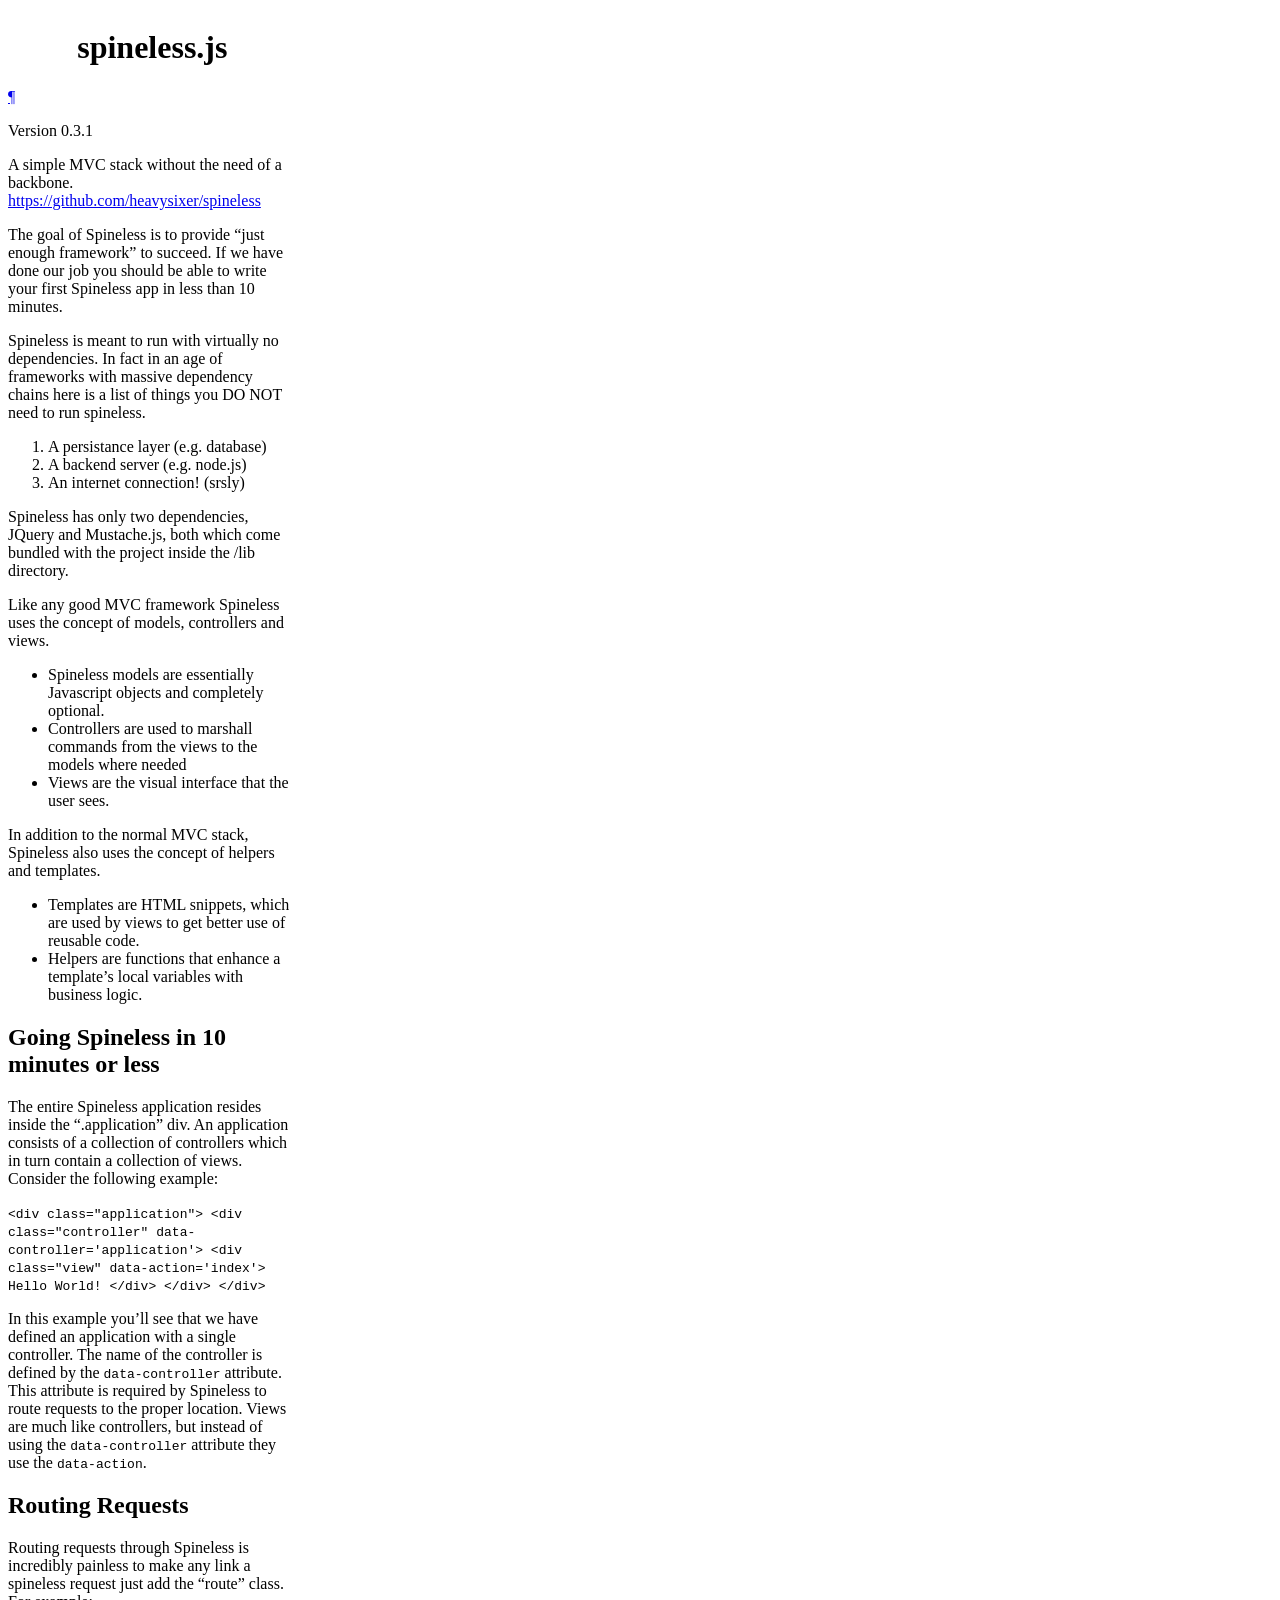
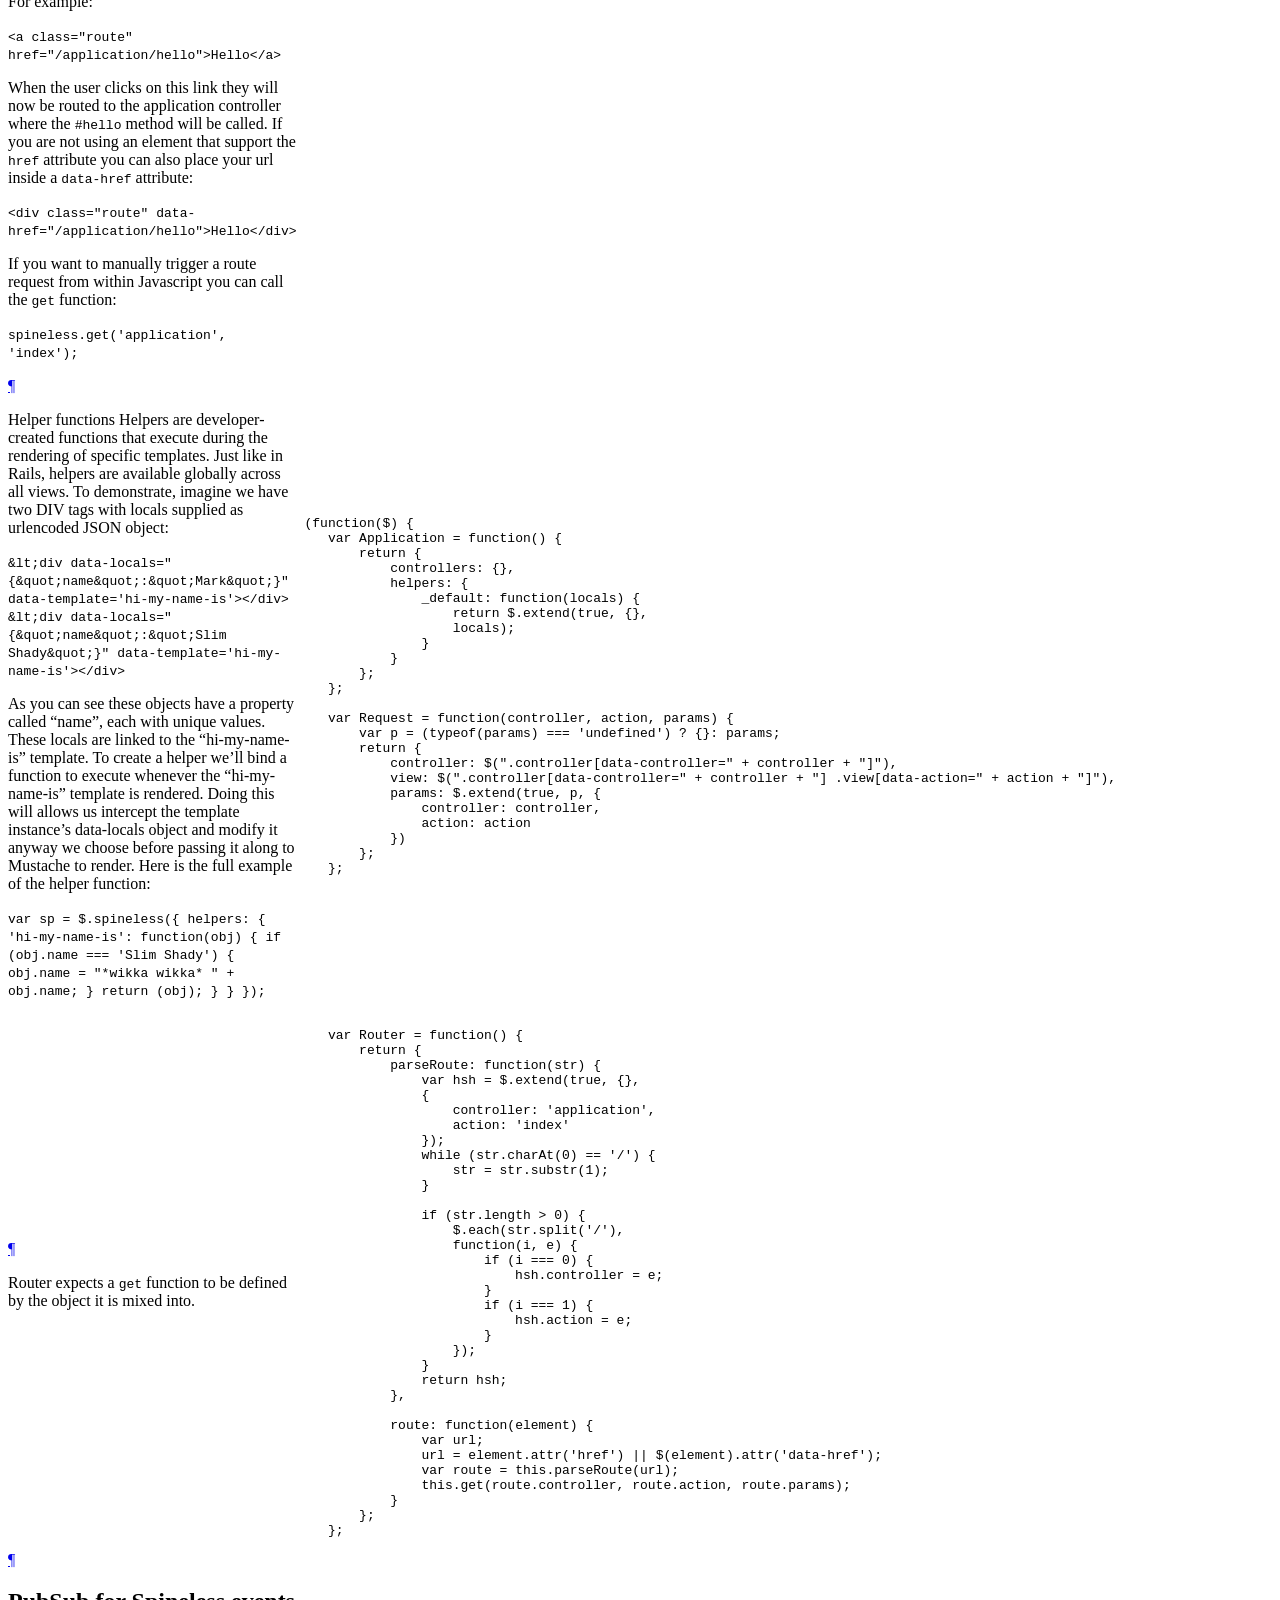
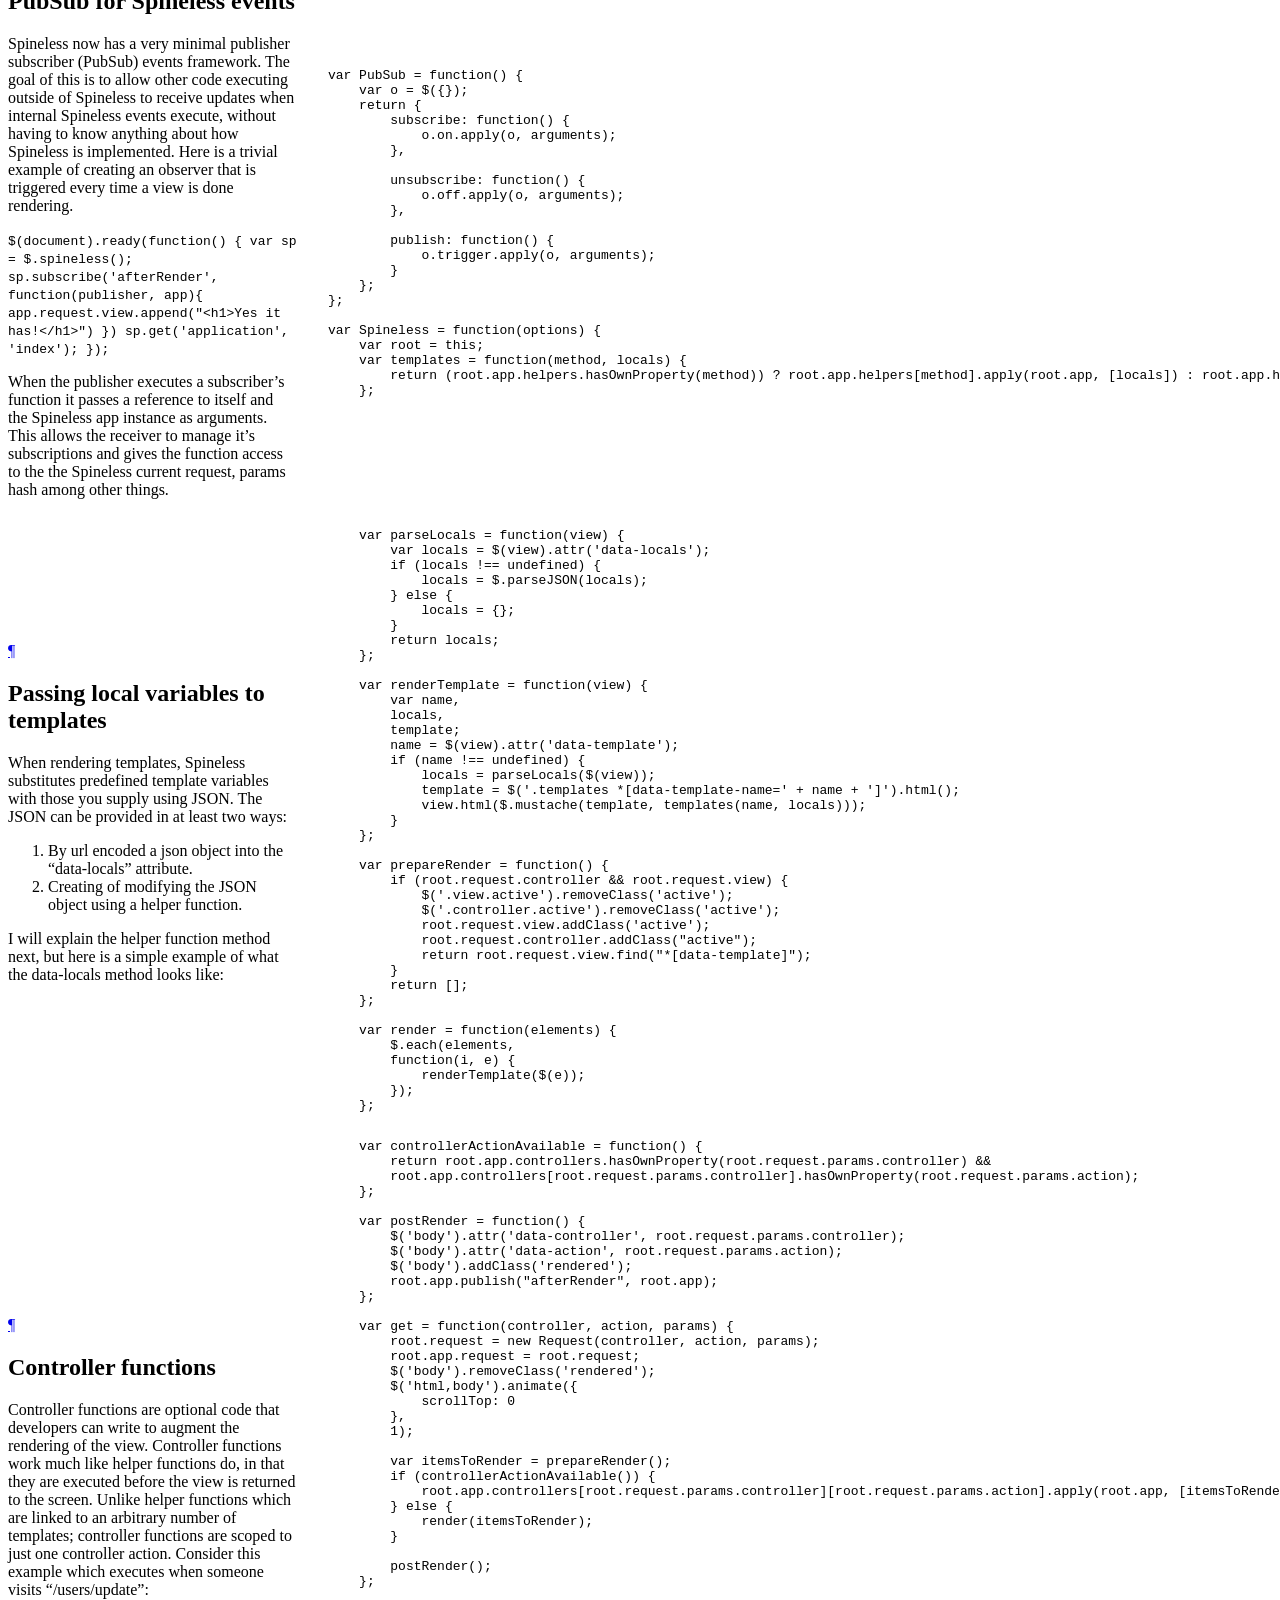
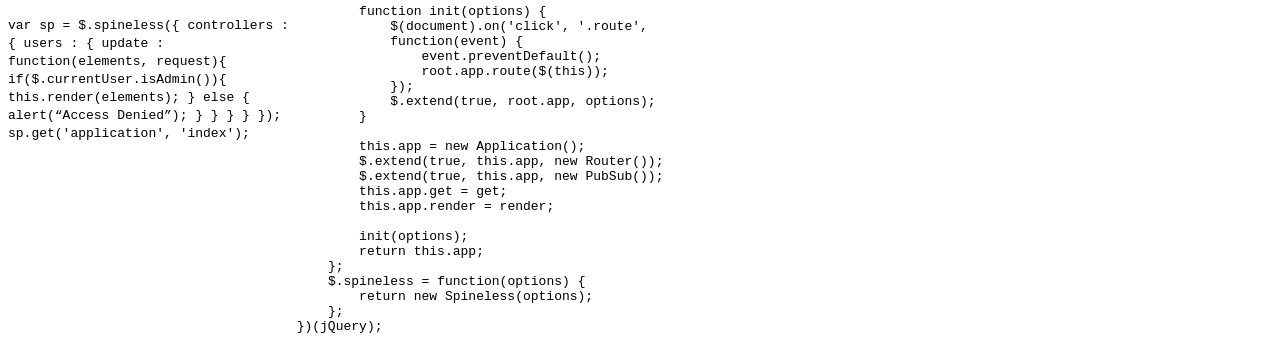
<file: docs/index.html>
<!DOCTYPE html>
<html>
<head>
  <meta http-equiv="content-type" content="text/html;charset=utf-8">
  <title>spineless.js</title>
  <link rel="stylesheet" href="http://jashkenas.github.com/docco/resources/docco.css">
</head>
<body>
<div id='container'>
  <div id="background"></div>
  <table cellspacing=0 cellpadding=0>
  <thead>
    <tr>
      <th class=docs><h1>spineless.js</h1></th>
      <th class=code></th>
    </tr>
  </thead>
  <tbody>
    <tr id='section-Going_Spineless_in_10_minutes_or_less'>
      <td class=docs>
        <div class="pilwrap">
          <a class="pilcrow" href="#section-Going_Spineless_in_10_minutes_or_less">&#182;</a>
        </div>
        <p>Version 0.3.1</p>

<p>A simple MVC stack without the need of a backbone.
<a href="https://github.com/heavysixer/spineless">https://github.com/heavysixer/spineless</a></p>

<p>The goal of Spineless is to provide &ldquo;just enough framework&rdquo; to succeed. If we have done 
our job you should be able to write your first Spineless app in less than 10 minutes.</p>

<p>Spineless is meant to run with virtually no dependencies. In fact in an age of frameworks with 
massive dependency chains here is a list of things you DO NOT need to run spineless.</p>

<ol>
<li>A persistance layer (e.g. database)</li>
<li>A backend server (e.g. node.js)</li>
<li>An internet connection! (srsly)</li>
</ol>

<p>Spineless has only two dependencies, JQuery and Mustache.js, both which come bundled
with the project inside the /lib directory.</p>

<p>Like any good MVC framework Spineless uses the concept of models, controllers and views.</p>

<ul>
<li>Spineless models are essentially Javascript objects and completely optional.</li>
<li>Controllers are used to marshall commands from the views to the models where needed</li>
<li>Views are the visual interface that the user sees.</li>
</ul>

<p>In addition to the normal MVC stack, Spineless also uses the concept of helpers and templates.</p>

<ul>
<li>Templates are HTML snippets, which are used by views to get better use of reusable code.</li>
<li>Helpers are functions that enhance a template&rsquo;s local variables with business logic. </li>
</ul>

<h2>Going Spineless in 10 minutes or less</h2>

<p>The entire Spineless application resides inside the &ldquo;.application&rdquo; div. An application consists
of a collection of controllers which in turn contain a collection of views. 
Consider the following example:</p>

<p><code>&lt;div class=&quot;application&quot;&gt;
      &lt;div class=&quot;controller&quot; data-controller='application'&gt;
        &lt;div class=&quot;view&quot; data-action='index'&gt;
          Hello World!
        &lt;/div&gt;
      &lt;/div&gt;
    &lt;/div&gt;
</code></p>

<p>In this example you&rsquo;ll see that we have defined an application with a single controller. The name
of the controller is defined by the <code>data-controller</code> attribute. This attribute is required by
Spineless to route requests to the proper location. Views are much like controllers, but instead
of using the <code>data-controller</code> attribute they use the <code>data-action</code>.</p>

<h2>Routing Requests</h2>

<p>Routing requests through Spineless is incredibly painless to make any link a spineless request
just add the &ldquo;route&rdquo; class. For example:</p>

<p><code>&lt;a class=&quot;route&quot; href=&quot;/application/hello&quot;&gt;Hello&lt;/a&gt;</code></p>

<p>When the user clicks on this link they will now be routed to the application controller where
the <code>#hello</code> method will be called. If you are not using an element that support the <code>href</code> attribute
you can also place your url inside a <code>data-href</code> attribute:</p>

<p><code>&lt;div class=&quot;route&quot; data-href=&quot;/application/hello&quot;&gt;Hello&lt;/div&gt;</code></p>

<p>If you want to manually trigger a route request from within Javascript you can call the <code>get</code> function:</p>

<p><code>spineless.get('application', 'index');</code></p>
      </td>
      <td class=code>
        <div class='highlight'><pre></pre></div>
      </td>
    </tr>
    <tr id='section-2'>
      <td class=docs>
        <div class="pilwrap">
          <a class="pilcrow" href="#section-2">&#182;</a>
        </div>
        <p>Helper functions
Helpers are developer-created functions that execute during the rendering of specific templates. Just like in Rails, helpers are available globally across all views. To demonstrate, imagine we have two DIV tags with locals supplied as urlencoded JSON object:</p>

<p><code>&amp;lt;div data-locals=&quot;{&amp;quot;name&amp;quot;:&amp;quot;Mark&amp;quot;}&quot; data-template='hi-my-name-is'&gt;&lt;/div&gt;
&amp;lt;div data-locals=&quot;{&amp;quot;name&amp;quot;:&amp;quot;Slim Shady&amp;quot;}&quot; data-template='hi-my-name-is'&gt;&lt;/div&gt;
</code></p>

<p>As you can see these objects have a property called “name”, each with unique values. These locals are linked to the “hi-my-name-is” template. To create a helper we’ll bind a function to execute whenever the “hi-my-name-is” template is rendered. Doing this will allows us intercept the template instance&rsquo;s data-locals object and modify it anyway we choose before passing it along to Mustache to render. Here is the full example of the helper function:</p>

<p><code>
 var sp = $.spineless({
              helpers: {
                  'hi-my-name-is': function(obj) {
                      if (obj.name === 'Slim Shady') {
                          obj.name = &quot;*wikka wikka* &quot; + obj.name;
                      }
                      return (obj);
                  }
              }
          });
</code></p>
      </td>
      <td class=code>
        <div class='highlight'><pre> <span class="p">(</span><span class="kd">function</span><span class="p">(</span><span class="nx">$</span><span class="p">)</span> <span class="p">{</span>
    <span class="kd">var</span> <span class="nx">Application</span> <span class="o">=</span> <span class="kd">function</span><span class="p">()</span> <span class="p">{</span>
        <span class="k">return</span> <span class="p">{</span>
            <span class="nx">controllers</span><span class="o">:</span> <span class="p">{},</span>
            <span class="nx">helpers</span><span class="o">:</span> <span class="p">{</span>
                <span class="nx">_default</span><span class="o">:</span> <span class="kd">function</span><span class="p">(</span><span class="nx">locals</span><span class="p">)</span> <span class="p">{</span>
                    <span class="k">return</span> <span class="nx">$</span><span class="p">.</span><span class="nx">extend</span><span class="p">(</span><span class="kc">true</span><span class="p">,</span> <span class="p">{},</span>
                    <span class="nx">locals</span><span class="p">);</span>
                <span class="p">}</span>
            <span class="p">}</span>
        <span class="p">};</span>
    <span class="p">};</span>

    <span class="kd">var</span> <span class="nx">Request</span> <span class="o">=</span> <span class="kd">function</span><span class="p">(</span><span class="nx">controller</span><span class="p">,</span> <span class="nx">action</span><span class="p">,</span> <span class="nx">params</span><span class="p">)</span> <span class="p">{</span>
        <span class="kd">var</span> <span class="nx">p</span> <span class="o">=</span> <span class="p">(</span><span class="k">typeof</span><span class="p">(</span><span class="nx">params</span><span class="p">)</span> <span class="o">===</span> <span class="s1">&#39;undefined&#39;</span><span class="p">)</span> <span class="o">?</span> <span class="p">{}</span><span class="o">:</span> <span class="nx">params</span><span class="p">;</span>
        <span class="k">return</span> <span class="p">{</span>
            <span class="nx">controller</span><span class="o">:</span> <span class="nx">$</span><span class="p">(</span><span class="s2">&quot;.controller[data-controller=&quot;</span> <span class="o">+</span> <span class="nx">controller</span> <span class="o">+</span> <span class="s2">&quot;]&quot;</span><span class="p">),</span>
            <span class="nx">view</span><span class="o">:</span> <span class="nx">$</span><span class="p">(</span><span class="s2">&quot;.controller[data-controller=&quot;</span> <span class="o">+</span> <span class="nx">controller</span> <span class="o">+</span> <span class="s2">&quot;] .view[data-action=&quot;</span> <span class="o">+</span> <span class="nx">action</span> <span class="o">+</span> <span class="s2">&quot;]&quot;</span><span class="p">),</span>
            <span class="nx">params</span><span class="o">:</span> <span class="nx">$</span><span class="p">.</span><span class="nx">extend</span><span class="p">(</span><span class="kc">true</span><span class="p">,</span> <span class="nx">p</span><span class="p">,</span> <span class="p">{</span>
                <span class="nx">controller</span><span class="o">:</span> <span class="nx">controller</span><span class="p">,</span>
                <span class="nx">action</span><span class="o">:</span> <span class="nx">action</span>
            <span class="p">})</span>
        <span class="p">};</span>
    <span class="p">};</span></pre></div>
      </td>
    </tr>
    <tr id='section-3'>
      <td class=docs>
        <div class="pilwrap">
          <a class="pilcrow" href="#section-3">&#182;</a>
        </div>
        <p>Router expects a <code>get</code> function to be defined by the object it is mixed into.</p>
      </td>
      <td class=code>
        <div class='highlight'><pre>    <span class="kd">var</span> <span class="nx">Router</span> <span class="o">=</span> <span class="kd">function</span><span class="p">()</span> <span class="p">{</span>
        <span class="k">return</span> <span class="p">{</span>
            <span class="nx">parseRoute</span><span class="o">:</span> <span class="kd">function</span><span class="p">(</span><span class="nx">str</span><span class="p">)</span> <span class="p">{</span>
                <span class="kd">var</span> <span class="nx">hsh</span> <span class="o">=</span> <span class="nx">$</span><span class="p">.</span><span class="nx">extend</span><span class="p">(</span><span class="kc">true</span><span class="p">,</span> <span class="p">{},</span>
                <span class="p">{</span>
                    <span class="nx">controller</span><span class="o">:</span> <span class="s1">&#39;application&#39;</span><span class="p">,</span>
                    <span class="nx">action</span><span class="o">:</span> <span class="s1">&#39;index&#39;</span>
                <span class="p">});</span>
                <span class="k">while</span> <span class="p">(</span><span class="nx">str</span><span class="p">.</span><span class="nx">charAt</span><span class="p">(</span><span class="mi">0</span><span class="p">)</span> <span class="o">==</span> <span class="s1">&#39;/&#39;</span><span class="p">)</span> <span class="p">{</span>
                    <span class="nx">str</span> <span class="o">=</span> <span class="nx">str</span><span class="p">.</span><span class="nx">substr</span><span class="p">(</span><span class="mi">1</span><span class="p">);</span>
                <span class="p">}</span>

                <span class="k">if</span> <span class="p">(</span><span class="nx">str</span><span class="p">.</span><span class="nx">length</span> <span class="o">&gt;</span> <span class="mi">0</span><span class="p">)</span> <span class="p">{</span>
                    <span class="nx">$</span><span class="p">.</span><span class="nx">each</span><span class="p">(</span><span class="nx">str</span><span class="p">.</span><span class="nx">split</span><span class="p">(</span><span class="s1">&#39;/&#39;</span><span class="p">),</span>
                    <span class="kd">function</span><span class="p">(</span><span class="nx">i</span><span class="p">,</span> <span class="nx">e</span><span class="p">)</span> <span class="p">{</span>
                        <span class="k">if</span> <span class="p">(</span><span class="nx">i</span> <span class="o">===</span> <span class="mi">0</span><span class="p">)</span> <span class="p">{</span>
                            <span class="nx">hsh</span><span class="p">.</span><span class="nx">controller</span> <span class="o">=</span> <span class="nx">e</span><span class="p">;</span>
                        <span class="p">}</span>
                        <span class="k">if</span> <span class="p">(</span><span class="nx">i</span> <span class="o">===</span> <span class="mi">1</span><span class="p">)</span> <span class="p">{</span>
                            <span class="nx">hsh</span><span class="p">.</span><span class="nx">action</span> <span class="o">=</span> <span class="nx">e</span><span class="p">;</span>
                        <span class="p">}</span>
                    <span class="p">});</span>
                <span class="p">}</span>
                <span class="k">return</span> <span class="nx">hsh</span><span class="p">;</span>
            <span class="p">},</span>

            <span class="nx">route</span><span class="o">:</span> <span class="kd">function</span><span class="p">(</span><span class="nx">element</span><span class="p">)</span> <span class="p">{</span>
                <span class="kd">var</span> <span class="nx">url</span><span class="p">;</span>
                <span class="nx">url</span> <span class="o">=</span> <span class="nx">element</span><span class="p">.</span><span class="nx">attr</span><span class="p">(</span><span class="s1">&#39;href&#39;</span><span class="p">)</span> <span class="o">||</span> <span class="nx">$</span><span class="p">(</span><span class="nx">element</span><span class="p">).</span><span class="nx">attr</span><span class="p">(</span><span class="s1">&#39;data-href&#39;</span><span class="p">);</span>
                <span class="kd">var</span> <span class="nx">route</span> <span class="o">=</span> <span class="k">this</span><span class="p">.</span><span class="nx">parseRoute</span><span class="p">(</span><span class="nx">url</span><span class="p">);</span>
                <span class="k">this</span><span class="p">.</span><span class="nx">get</span><span class="p">(</span><span class="nx">route</span><span class="p">.</span><span class="nx">controller</span><span class="p">,</span> <span class="nx">route</span><span class="p">.</span><span class="nx">action</span><span class="p">,</span> <span class="nx">route</span><span class="p">.</span><span class="nx">params</span><span class="p">);</span>
            <span class="p">}</span>
        <span class="p">};</span>
    <span class="p">};</span></pre></div>
      </td>
    </tr>
    <tr id='section-PubSub_for_Spineless_events'>
      <td class=docs>
        <div class="pilwrap">
          <a class="pilcrow" href="#section-PubSub_for_Spineless_events">&#182;</a>
        </div>
        <h2>PubSub for Spineless events</h2>

<p>Spineless now has a very minimal publisher subscriber (PubSub) events framework. 
The goal of this is to allow other code executing outside of Spineless to receive 
updates when internal Spineless events execute, without having to know anything about
how Spineless is implemented. Here is a trivial example of creating an observer 
that is triggered every time a view is done rendering.</p>

<p><code>
$(document).ready(function() {
          var sp = $.spineless();
          sp.subscribe('afterRender', function(publisher, app){
            app.request.view.append(&quot;&lt;h1&gt;Yes it has!&lt;/h1&gt;&quot;)
          })
          sp.get('application', 'index');
      });
</code></p>

<p>When the publisher executes a subscriber’s function it passes a reference to itself 
and the Spineless app instance as arguments. This allows the receiver to manage it’s 
subscriptions and gives the function access to the the Spineless current request, 
params hash among other things.</p>
      </td>
      <td class=code>
        <div class='highlight'><pre>    <span class="kd">var</span> <span class="nx">PubSub</span> <span class="o">=</span> <span class="kd">function</span><span class="p">()</span> <span class="p">{</span>
        <span class="kd">var</span> <span class="nx">o</span> <span class="o">=</span> <span class="nx">$</span><span class="p">({});</span>
        <span class="k">return</span> <span class="p">{</span>
            <span class="nx">subscribe</span><span class="o">:</span> <span class="kd">function</span><span class="p">()</span> <span class="p">{</span>
                <span class="nx">o</span><span class="p">.</span><span class="nx">on</span><span class="p">.</span><span class="nx">apply</span><span class="p">(</span><span class="nx">o</span><span class="p">,</span> <span class="nx">arguments</span><span class="p">);</span>
            <span class="p">},</span>

            <span class="nx">unsubscribe</span><span class="o">:</span> <span class="kd">function</span><span class="p">()</span> <span class="p">{</span>
                <span class="nx">o</span><span class="p">.</span><span class="nx">off</span><span class="p">.</span><span class="nx">apply</span><span class="p">(</span><span class="nx">o</span><span class="p">,</span> <span class="nx">arguments</span><span class="p">);</span>
            <span class="p">},</span>

            <span class="nx">publish</span><span class="o">:</span> <span class="kd">function</span><span class="p">()</span> <span class="p">{</span>
                <span class="nx">o</span><span class="p">.</span><span class="nx">trigger</span><span class="p">.</span><span class="nx">apply</span><span class="p">(</span><span class="nx">o</span><span class="p">,</span> <span class="nx">arguments</span><span class="p">);</span>
            <span class="p">}</span>
        <span class="p">};</span>
    <span class="p">};</span>

    <span class="kd">var</span> <span class="nx">Spineless</span> <span class="o">=</span> <span class="kd">function</span><span class="p">(</span><span class="nx">options</span><span class="p">)</span> <span class="p">{</span>
        <span class="kd">var</span> <span class="nx">root</span> <span class="o">=</span> <span class="k">this</span><span class="p">;</span>
        <span class="kd">var</span> <span class="nx">templates</span> <span class="o">=</span> <span class="kd">function</span><span class="p">(</span><span class="nx">method</span><span class="p">,</span> <span class="nx">locals</span><span class="p">)</span> <span class="p">{</span>
            <span class="k">return</span> <span class="p">(</span><span class="nx">root</span><span class="p">.</span><span class="nx">app</span><span class="p">.</span><span class="nx">helpers</span><span class="p">.</span><span class="nx">hasOwnProperty</span><span class="p">(</span><span class="nx">method</span><span class="p">))</span> <span class="o">?</span> <span class="nx">root</span><span class="p">.</span><span class="nx">app</span><span class="p">.</span><span class="nx">helpers</span><span class="p">[</span><span class="nx">method</span><span class="p">].</span><span class="nx">apply</span><span class="p">(</span><span class="nx">root</span><span class="p">.</span><span class="nx">app</span><span class="p">,</span> <span class="p">[</span><span class="nx">locals</span><span class="p">])</span> <span class="o">:</span> <span class="nx">root</span><span class="p">.</span><span class="nx">app</span><span class="p">.</span><span class="nx">helpers</span><span class="p">.</span><span class="nx">_default</span><span class="p">(</span><span class="nx">locals</span><span class="p">);</span>
        <span class="p">};</span></pre></div>
      </td>
    </tr>
    <tr id='section-Passing_local_variables_to_templates'>
      <td class=docs>
        <div class="pilwrap">
          <a class="pilcrow" href="#section-Passing_local_variables_to_templates">&#182;</a>
        </div>
        <h2>Passing local variables to templates</h2>

<p>When rendering templates, Spineless substitutes predefined template variables with 
those you supply using JSON. The JSON can be provided in at least two ways:</p>

<ol>
<li>By url encoded a json object into the “data-locals” attribute.</li>
<li>Creating of modifying the JSON object using a helper function.</li>
</ol>

<p>I will explain the helper function method next, but here is a simple example of what the data-locals method looks like:</p>

<p><div data-locals="{&quot;name&quot;:&quot;Mark&quot;}" data-template='hi-my-name-is'></div></p>
      </td>
      <td class=code>
        <div class='highlight'><pre>        <span class="kd">var</span> <span class="nx">parseLocals</span> <span class="o">=</span> <span class="kd">function</span><span class="p">(</span><span class="nx">view</span><span class="p">)</span> <span class="p">{</span>
            <span class="kd">var</span> <span class="nx">locals</span> <span class="o">=</span> <span class="nx">$</span><span class="p">(</span><span class="nx">view</span><span class="p">).</span><span class="nx">attr</span><span class="p">(</span><span class="s1">&#39;data-locals&#39;</span><span class="p">);</span>
            <span class="k">if</span> <span class="p">(</span><span class="nx">locals</span> <span class="o">!==</span> <span class="kc">undefined</span><span class="p">)</span> <span class="p">{</span>
                <span class="nx">locals</span> <span class="o">=</span> <span class="nx">$</span><span class="p">.</span><span class="nx">parseJSON</span><span class="p">(</span><span class="nx">locals</span><span class="p">);</span>
            <span class="p">}</span> <span class="k">else</span> <span class="p">{</span>
                <span class="nx">locals</span> <span class="o">=</span> <span class="p">{};</span>
            <span class="p">}</span>
            <span class="k">return</span> <span class="nx">locals</span><span class="p">;</span>
        <span class="p">};</span>

        <span class="kd">var</span> <span class="nx">renderTemplate</span> <span class="o">=</span> <span class="kd">function</span><span class="p">(</span><span class="nx">view</span><span class="p">)</span> <span class="p">{</span>
            <span class="kd">var</span> <span class="nx">name</span><span class="p">,</span>
            <span class="nx">locals</span><span class="p">,</span>
            <span class="nx">template</span><span class="p">;</span>
            <span class="nx">name</span> <span class="o">=</span> <span class="nx">$</span><span class="p">(</span><span class="nx">view</span><span class="p">).</span><span class="nx">attr</span><span class="p">(</span><span class="s1">&#39;data-template&#39;</span><span class="p">);</span>
            <span class="k">if</span> <span class="p">(</span><span class="nx">name</span> <span class="o">!==</span> <span class="kc">undefined</span><span class="p">)</span> <span class="p">{</span>
                <span class="nx">locals</span> <span class="o">=</span> <span class="nx">parseLocals</span><span class="p">(</span><span class="nx">$</span><span class="p">(</span><span class="nx">view</span><span class="p">));</span>
                <span class="nx">template</span> <span class="o">=</span> <span class="nx">$</span><span class="p">(</span><span class="s1">&#39;.templates *[data-template-name=&#39;</span> <span class="o">+</span> <span class="nx">name</span> <span class="o">+</span> <span class="s1">&#39;]&#39;</span><span class="p">).</span><span class="nx">html</span><span class="p">();</span>
                <span class="nx">view</span><span class="p">.</span><span class="nx">html</span><span class="p">(</span><span class="nx">$</span><span class="p">.</span><span class="nx">mustache</span><span class="p">(</span><span class="nx">template</span><span class="p">,</span> <span class="nx">templates</span><span class="p">(</span><span class="nx">name</span><span class="p">,</span> <span class="nx">locals</span><span class="p">)));</span>
            <span class="p">}</span>
        <span class="p">};</span>

        <span class="kd">var</span> <span class="nx">prepareRender</span> <span class="o">=</span> <span class="kd">function</span><span class="p">()</span> <span class="p">{</span>
            <span class="k">if</span> <span class="p">(</span><span class="nx">root</span><span class="p">.</span><span class="nx">request</span><span class="p">.</span><span class="nx">controller</span> <span class="o">&amp;&amp;</span> <span class="nx">root</span><span class="p">.</span><span class="nx">request</span><span class="p">.</span><span class="nx">view</span><span class="p">)</span> <span class="p">{</span>
                <span class="nx">$</span><span class="p">(</span><span class="s1">&#39;.view.active&#39;</span><span class="p">).</span><span class="nx">removeClass</span><span class="p">(</span><span class="s1">&#39;active&#39;</span><span class="p">);</span>
                <span class="nx">$</span><span class="p">(</span><span class="s1">&#39;.controller.active&#39;</span><span class="p">).</span><span class="nx">removeClass</span><span class="p">(</span><span class="s1">&#39;active&#39;</span><span class="p">);</span>
                <span class="nx">root</span><span class="p">.</span><span class="nx">request</span><span class="p">.</span><span class="nx">view</span><span class="p">.</span><span class="nx">addClass</span><span class="p">(</span><span class="s1">&#39;active&#39;</span><span class="p">);</span>
                <span class="nx">root</span><span class="p">.</span><span class="nx">request</span><span class="p">.</span><span class="nx">controller</span><span class="p">.</span><span class="nx">addClass</span><span class="p">(</span><span class="s2">&quot;active&quot;</span><span class="p">);</span>
                <span class="k">return</span> <span class="nx">root</span><span class="p">.</span><span class="nx">request</span><span class="p">.</span><span class="nx">view</span><span class="p">.</span><span class="nx">find</span><span class="p">(</span><span class="s2">&quot;*[data-template]&quot;</span><span class="p">);</span>
            <span class="p">}</span>
            <span class="k">return</span> <span class="p">[];</span>
        <span class="p">};</span>

        <span class="kd">var</span> <span class="nx">render</span> <span class="o">=</span> <span class="kd">function</span><span class="p">(</span><span class="nx">elements</span><span class="p">)</span> <span class="p">{</span>
            <span class="nx">$</span><span class="p">.</span><span class="nx">each</span><span class="p">(</span><span class="nx">elements</span><span class="p">,</span>
            <span class="kd">function</span><span class="p">(</span><span class="nx">i</span><span class="p">,</span> <span class="nx">e</span><span class="p">)</span> <span class="p">{</span>
                <span class="nx">renderTemplate</span><span class="p">(</span><span class="nx">$</span><span class="p">(</span><span class="nx">e</span><span class="p">));</span>
            <span class="p">});</span>
        <span class="p">};</span></pre></div>
      </td>
    </tr>
    <tr id='section-Controller_functions'>
      <td class=docs>
        <div class="pilwrap">
          <a class="pilcrow" href="#section-Controller_functions">&#182;</a>
        </div>
        <h2>Controller functions</h2>

<p>Controller functions are optional code that developers can write to augment the 
rendering of the view. Controller functions work much like helper functions do, 
in that they are executed before the view is returned to the screen. Unlike helper 
functions which are linked to an arbitrary number of templates; controller functions 
are scoped to just one controller action. Consider this example which executes when 
someone visits “/users/update”:</p>

<p><code>
var sp = $.spineless({
  controllers : {
    users : {
      update : function(elements, request){
        if($.currentUser.isAdmin()){
           this.render(elements);
        } else {
            alert(“Access Denied”);
        }
      }
    }
  }
});
sp.get('application', 'index');
</code></p>

      </td>
      <td class=code>
        <div class='highlight'><pre>        <span class="kd">var</span> <span class="nx">controllerActionAvailable</span> <span class="o">=</span> <span class="kd">function</span><span class="p">()</span> <span class="p">{</span>
            <span class="k">return</span> <span class="nx">root</span><span class="p">.</span><span class="nx">app</span><span class="p">.</span><span class="nx">controllers</span><span class="p">.</span><span class="nx">hasOwnProperty</span><span class="p">(</span><span class="nx">root</span><span class="p">.</span><span class="nx">request</span><span class="p">.</span><span class="nx">params</span><span class="p">.</span><span class="nx">controller</span><span class="p">)</span> <span class="o">&amp;&amp;</span>
            <span class="nx">root</span><span class="p">.</span><span class="nx">app</span><span class="p">.</span><span class="nx">controllers</span><span class="p">[</span><span class="nx">root</span><span class="p">.</span><span class="nx">request</span><span class="p">.</span><span class="nx">params</span><span class="p">.</span><span class="nx">controller</span><span class="p">].</span><span class="nx">hasOwnProperty</span><span class="p">(</span><span class="nx">root</span><span class="p">.</span><span class="nx">request</span><span class="p">.</span><span class="nx">params</span><span class="p">.</span><span class="nx">action</span><span class="p">);</span>
        <span class="p">};</span>

        <span class="kd">var</span> <span class="nx">postRender</span> <span class="o">=</span> <span class="kd">function</span><span class="p">()</span> <span class="p">{</span>
            <span class="nx">$</span><span class="p">(</span><span class="s1">&#39;body&#39;</span><span class="p">).</span><span class="nx">attr</span><span class="p">(</span><span class="s1">&#39;data-controller&#39;</span><span class="p">,</span> <span class="nx">root</span><span class="p">.</span><span class="nx">request</span><span class="p">.</span><span class="nx">params</span><span class="p">.</span><span class="nx">controller</span><span class="p">);</span>
            <span class="nx">$</span><span class="p">(</span><span class="s1">&#39;body&#39;</span><span class="p">).</span><span class="nx">attr</span><span class="p">(</span><span class="s1">&#39;data-action&#39;</span><span class="p">,</span> <span class="nx">root</span><span class="p">.</span><span class="nx">request</span><span class="p">.</span><span class="nx">params</span><span class="p">.</span><span class="nx">action</span><span class="p">);</span>
            <span class="nx">$</span><span class="p">(</span><span class="s1">&#39;body&#39;</span><span class="p">).</span><span class="nx">addClass</span><span class="p">(</span><span class="s1">&#39;rendered&#39;</span><span class="p">);</span>
            <span class="nx">root</span><span class="p">.</span><span class="nx">app</span><span class="p">.</span><span class="nx">publish</span><span class="p">(</span><span class="s2">&quot;afterRender&quot;</span><span class="p">,</span> <span class="nx">root</span><span class="p">.</span><span class="nx">app</span><span class="p">);</span>
        <span class="p">};</span>

        <span class="kd">var</span> <span class="nx">get</span> <span class="o">=</span> <span class="kd">function</span><span class="p">(</span><span class="nx">controller</span><span class="p">,</span> <span class="nx">action</span><span class="p">,</span> <span class="nx">params</span><span class="p">)</span> <span class="p">{</span>
            <span class="nx">root</span><span class="p">.</span><span class="nx">request</span> <span class="o">=</span> <span class="k">new</span> <span class="nx">Request</span><span class="p">(</span><span class="nx">controller</span><span class="p">,</span> <span class="nx">action</span><span class="p">,</span> <span class="nx">params</span><span class="p">);</span>
            <span class="nx">root</span><span class="p">.</span><span class="nx">app</span><span class="p">.</span><span class="nx">request</span> <span class="o">=</span> <span class="nx">root</span><span class="p">.</span><span class="nx">request</span><span class="p">;</span>
            <span class="nx">$</span><span class="p">(</span><span class="s1">&#39;body&#39;</span><span class="p">).</span><span class="nx">removeClass</span><span class="p">(</span><span class="s1">&#39;rendered&#39;</span><span class="p">);</span>
            <span class="nx">$</span><span class="p">(</span><span class="s1">&#39;html,body&#39;</span><span class="p">).</span><span class="nx">animate</span><span class="p">({</span>
                <span class="nx">scrollTop</span><span class="o">:</span> <span class="mi">0</span>
            <span class="p">},</span>
            <span class="mi">1</span><span class="p">);</span>

            <span class="kd">var</span> <span class="nx">itemsToRender</span> <span class="o">=</span> <span class="nx">prepareRender</span><span class="p">();</span>
            <span class="k">if</span> <span class="p">(</span><span class="nx">controllerActionAvailable</span><span class="p">())</span> <span class="p">{</span>
                <span class="nx">root</span><span class="p">.</span><span class="nx">app</span><span class="p">.</span><span class="nx">controllers</span><span class="p">[</span><span class="nx">root</span><span class="p">.</span><span class="nx">request</span><span class="p">.</span><span class="nx">params</span><span class="p">.</span><span class="nx">controller</span><span class="p">][</span><span class="nx">root</span><span class="p">.</span><span class="nx">request</span><span class="p">.</span><span class="nx">params</span><span class="p">.</span><span class="nx">action</span><span class="p">].</span><span class="nx">apply</span><span class="p">(</span><span class="nx">root</span><span class="p">.</span><span class="nx">app</span><span class="p">,</span> <span class="p">[</span><span class="nx">itemsToRender</span><span class="p">,</span> <span class="nx">root</span><span class="p">.</span><span class="nx">request</span><span class="p">]);</span>
            <span class="p">}</span> <span class="k">else</span> <span class="p">{</span>
                <span class="nx">render</span><span class="p">(</span><span class="nx">itemsToRender</span><span class="p">);</span>
            <span class="p">}</span>

            <span class="nx">postRender</span><span class="p">();</span>
        <span class="p">};</span>

        <span class="kd">function</span> <span class="nx">init</span><span class="p">(</span><span class="nx">options</span><span class="p">)</span> <span class="p">{</span>
            <span class="nx">$</span><span class="p">(</span><span class="nb">document</span><span class="p">).</span><span class="nx">on</span><span class="p">(</span><span class="s1">&#39;click&#39;</span><span class="p">,</span> <span class="s1">&#39;.route&#39;</span><span class="p">,</span>
            <span class="kd">function</span><span class="p">(</span><span class="nx">event</span><span class="p">)</span> <span class="p">{</span>
                <span class="nx">event</span><span class="p">.</span><span class="nx">preventDefault</span><span class="p">();</span>
                <span class="nx">root</span><span class="p">.</span><span class="nx">app</span><span class="p">.</span><span class="nx">route</span><span class="p">(</span><span class="nx">$</span><span class="p">(</span><span class="k">this</span><span class="p">));</span>
            <span class="p">});</span>
            <span class="nx">$</span><span class="p">.</span><span class="nx">extend</span><span class="p">(</span><span class="kc">true</span><span class="p">,</span> <span class="nx">root</span><span class="p">.</span><span class="nx">app</span><span class="p">,</span> <span class="nx">options</span><span class="p">);</span>
        <span class="p">}</span>

        <span class="k">this</span><span class="p">.</span><span class="nx">app</span> <span class="o">=</span> <span class="k">new</span> <span class="nx">Application</span><span class="p">();</span>
        <span class="nx">$</span><span class="p">.</span><span class="nx">extend</span><span class="p">(</span><span class="kc">true</span><span class="p">,</span> <span class="k">this</span><span class="p">.</span><span class="nx">app</span><span class="p">,</span> <span class="k">new</span> <span class="nx">Router</span><span class="p">());</span>
        <span class="nx">$</span><span class="p">.</span><span class="nx">extend</span><span class="p">(</span><span class="kc">true</span><span class="p">,</span> <span class="k">this</span><span class="p">.</span><span class="nx">app</span><span class="p">,</span> <span class="k">new</span> <span class="nx">PubSub</span><span class="p">());</span>
        <span class="k">this</span><span class="p">.</span><span class="nx">app</span><span class="p">.</span><span class="nx">get</span> <span class="o">=</span> <span class="nx">get</span><span class="p">;</span>
        <span class="k">this</span><span class="p">.</span><span class="nx">app</span><span class="p">.</span><span class="nx">render</span> <span class="o">=</span> <span class="nx">render</span><span class="p">;</span>

        <span class="nx">init</span><span class="p">(</span><span class="nx">options</span><span class="p">);</span>
        <span class="k">return</span> <span class="k">this</span><span class="p">.</span><span class="nx">app</span><span class="p">;</span>
    <span class="p">};</span>
    <span class="nx">$</span><span class="p">.</span><span class="nx">spineless</span> <span class="o">=</span> <span class="kd">function</span><span class="p">(</span><span class="nx">options</span><span class="p">)</span> <span class="p">{</span>
        <span class="k">return</span> <span class="k">new</span> <span class="nx">Spineless</span><span class="p">(</span><span class="nx">options</span><span class="p">);</span>
    <span class="p">};</span>
<span class="p">})(</span><span class="nx">jQuery</span><span class="p">);</span></pre></div>
      </td>
    </tr>
  </table>
</div>
</body>
</file>
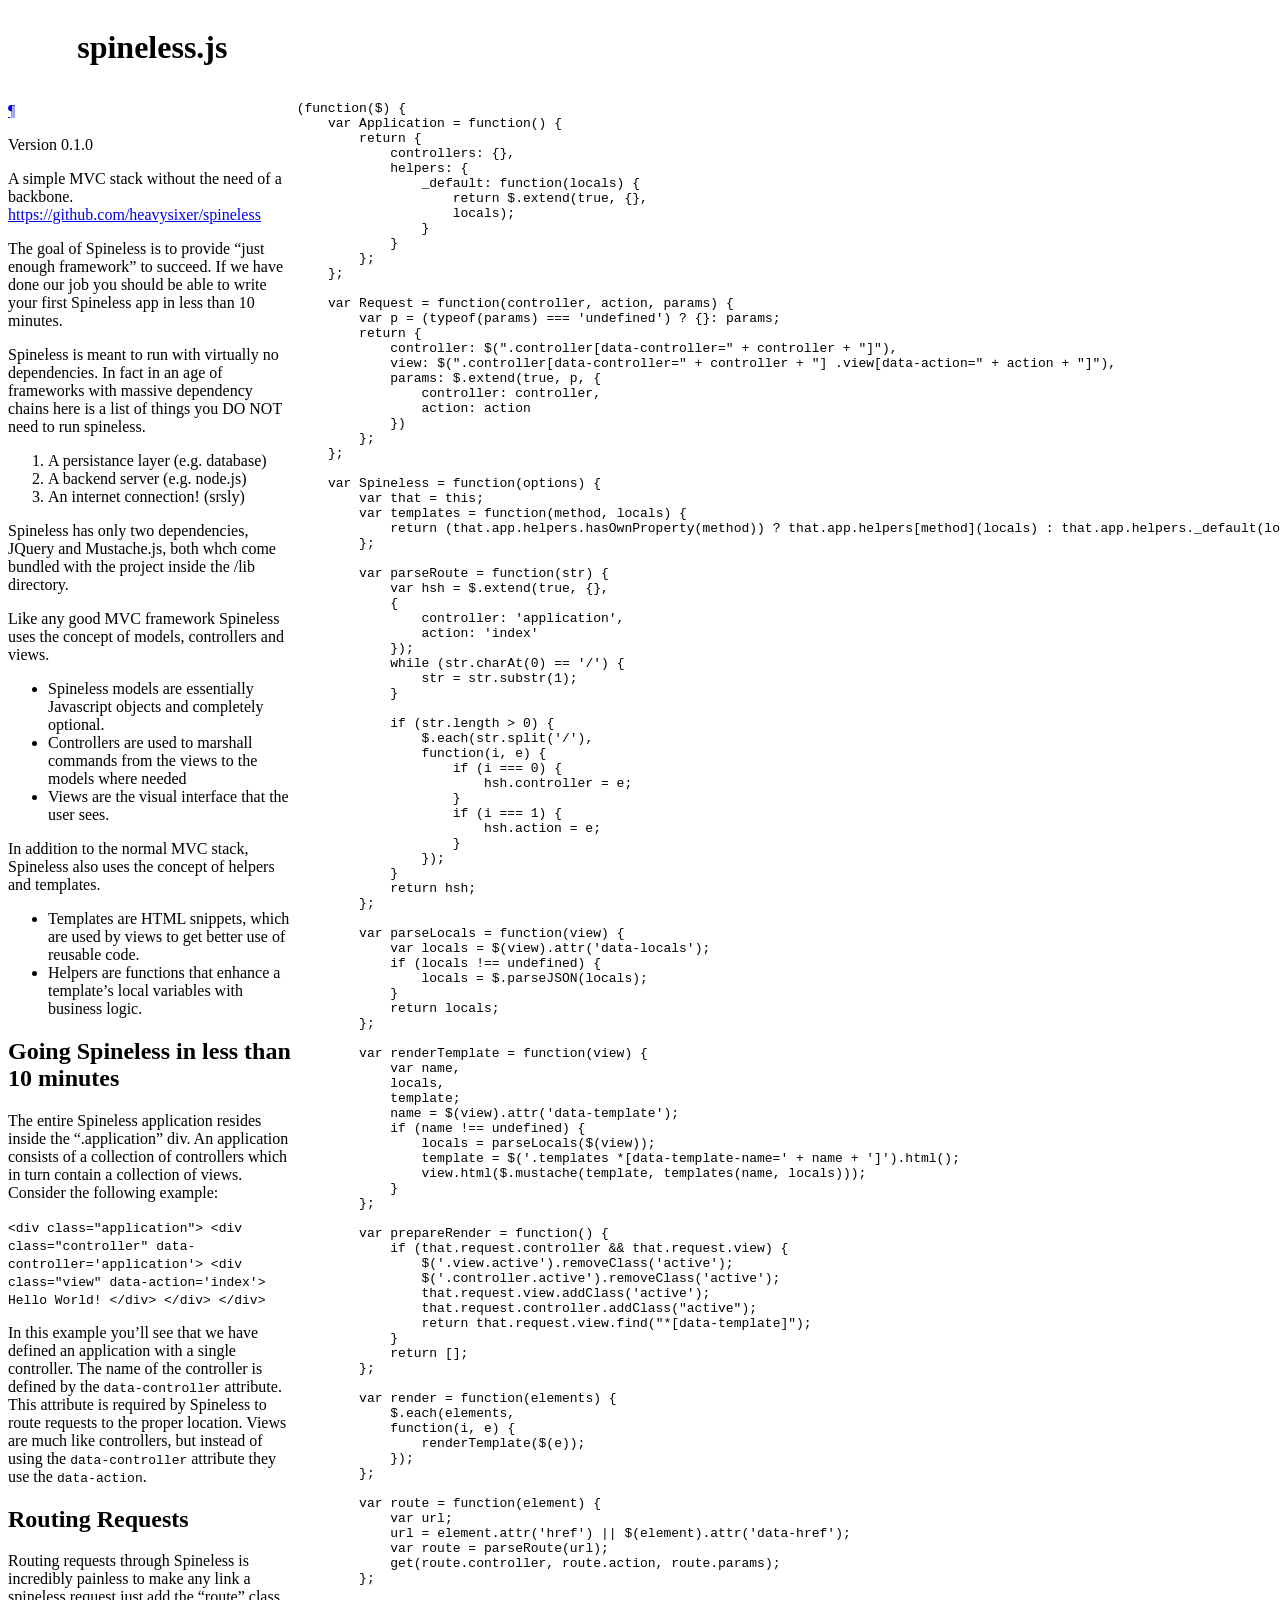
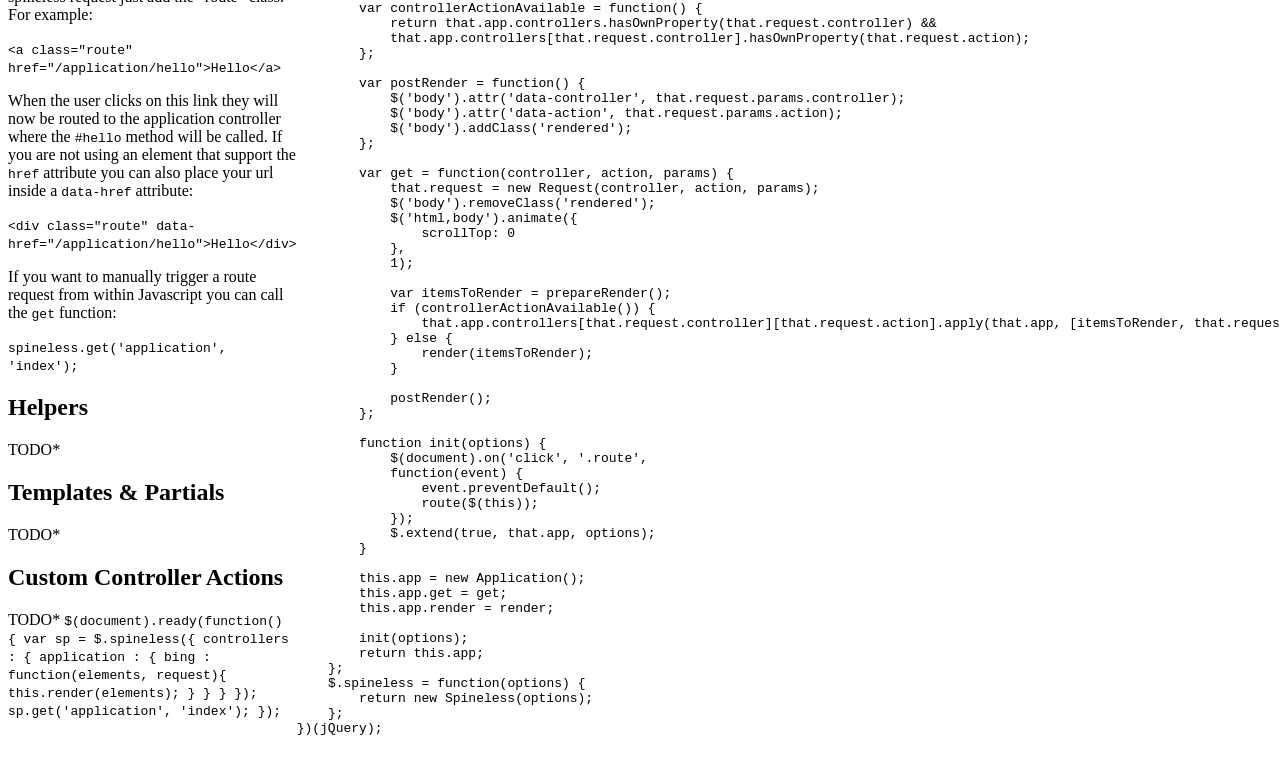
<file: spineless.html>
<!DOCTYPE html>
<html>
<head>
  <meta http-equiv="content-type" content="text/html;charset=utf-8">
  <title>spineless.js</title>
  <link rel="stylesheet" href="http://jashkenas.github.com/docco/resources/docco.css">
</head>
<body>
<div id='container'>
  <div id="background"></div>
  <table cellspacing=0 cellpadding=0>
  <thead>
    <tr>
      <th class=docs><h1>spineless.js</h1></th>
      <th class=code></th>
    </tr>
  </thead>
  <tbody>
    <tr id='section-Going_Spineless_in_less_than_10_minutes'>
      <td class=docs>
        <div class="pilwrap">
          <a class="pilcrow" href="#section-Going_Spineless_in_less_than_10_minutes">&#182;</a>
        </div>
        <p>Version 0.1.0</p>

<p>A simple MVC stack without the need of a backbone.
<a href="https://github.com/heavysixer/spineless">https://github.com/heavysixer/spineless</a></p>

<p>The goal of Spineless is to provide &ldquo;just enough framework&rdquo; to succeed. If we have done 
our job you should be able to write your first Spineless app in less than 10 minutes.</p>

<p>Spineless is meant to run with virtually no dependencies. In fact in an age of frameworks with 
massive dependency chains here is a list of things you DO NOT need to run spineless.</p>

<ol>
<li>A persistance layer (e.g. database)</li>
<li>A backend server (e.g. node.js)</li>
<li>An internet connection! (srsly)</li>
</ol>

<p>Spineless has only two dependencies, JQuery and Mustache.js, both whch come bundled
with the project inside the /lib directory.</p>

<p>Like any good MVC framework Spineless uses the concept of models, controllers and views.</p>

<ul>
<li>Spineless models are essentially Javascript objects and completely optional.</li>
<li>Controllers are used to marshall commands from the views to the models where needed</li>
<li>Views are the visual interface that the user sees.</li>
</ul>

<p>In addition to the normal MVC stack, Spineless also uses the concept of helpers and templates.</p>

<ul>
<li>Templates are HTML snippets, which are used by views to get better use of reusable code.</li>
<li>Helpers are functions that enhance a template&rsquo;s local variables with business logic. </li>
</ul>

<h2>Going Spineless in less than 10 minutes</h2>

<p>The entire Spineless application resides inside the &ldquo;.application&rdquo; div. An application consists
of a collection of controllers which in turn contain a collection of views. 
Consider the following example:</p>

<p><code>&lt;div class=&quot;application&quot;&gt;
      &lt;div class=&quot;controller&quot; data-controller='application'&gt;
        &lt;div class=&quot;view&quot; data-action='index'&gt;
          Hello World!
        &lt;/div&gt;
      &lt;/div&gt;
    &lt;/div&gt;
</code></p>

<p>In this example you&rsquo;ll see that we have defined an application with a single controller. The name
of the controller is defined by the <code>data-controller</code> attribute. This attribute is required by
Spineless to route requests to the proper location. Views are much like controllers, but instead
of using the <code>data-controller</code> attribute they use the <code>data-action</code>.</p>

<h2>Routing Requests</h2>

<p>Routing requests through Spineless is incredibly painless to make any link a spineless request
just add the &ldquo;route&rdquo; class. For example:</p>

<p><code>&lt;a class=&quot;route&quot; href=&quot;/application/hello&quot;&gt;Hello&lt;/a&gt;</code></p>

<p>When the user clicks on this link they will now be routed to the application controller where
the <code>#hello</code> method will be called. If you are not using an element that support the <code>href</code> attribute
you can also place your url inside a <code>data-href</code> attribute:</p>

<p><code>&lt;div class=&quot;route&quot; data-href=&quot;/application/hello&quot;&gt;Hello&lt;/div&gt;</code></p>

<p>If you want to manually trigger a route request from within Javascript you can call the <code>get</code> function:</p>

<p><code>spineless.get('application', 'index');</code></p>

<h2>Helpers</h2>

<p>TODO*</p>

<h2>Templates &amp; Partials</h2>

<p>TODO*</p>

<h2>Custom Controller Actions</h2>

<p>TODO*
<code>
    $(document).ready(function() {
        var sp = $.spineless({
          controllers : {
            application : {
              bing : function(elements, request){
                this.render(elements);
              }
            }
          }
        });
        sp.get('application', 'index');
    });
</code></p>

      </td>
      <td class=code>
        <div class='highlight'><pre><span class="p">(</span><span class="kd">function</span><span class="p">(</span><span class="nx">$</span><span class="p">)</span> <span class="p">{</span>
    <span class="kd">var</span> <span class="nx">Application</span> <span class="o">=</span> <span class="kd">function</span><span class="p">()</span> <span class="p">{</span>
        <span class="k">return</span> <span class="p">{</span>
            <span class="nx">controllers</span><span class="o">:</span> <span class="p">{},</span>
            <span class="nx">helpers</span><span class="o">:</span> <span class="p">{</span>
                <span class="nx">_default</span><span class="o">:</span> <span class="kd">function</span><span class="p">(</span><span class="nx">locals</span><span class="p">)</span> <span class="p">{</span>
                    <span class="k">return</span> <span class="nx">$</span><span class="p">.</span><span class="nx">extend</span><span class="p">(</span><span class="kc">true</span><span class="p">,</span> <span class="p">{},</span>
                    <span class="nx">locals</span><span class="p">);</span>
                <span class="p">}</span>
            <span class="p">}</span>
        <span class="p">};</span>
    <span class="p">};</span>

    <span class="kd">var</span> <span class="nx">Request</span> <span class="o">=</span> <span class="kd">function</span><span class="p">(</span><span class="nx">controller</span><span class="p">,</span> <span class="nx">action</span><span class="p">,</span> <span class="nx">params</span><span class="p">)</span> <span class="p">{</span>
        <span class="kd">var</span> <span class="nx">p</span> <span class="o">=</span> <span class="p">(</span><span class="k">typeof</span><span class="p">(</span><span class="nx">params</span><span class="p">)</span> <span class="o">===</span> <span class="s1">&#39;undefined&#39;</span><span class="p">)</span> <span class="o">?</span> <span class="p">{}</span><span class="o">:</span> <span class="nx">params</span><span class="p">;</span>
        <span class="k">return</span> <span class="p">{</span>
            <span class="nx">controller</span><span class="o">:</span> <span class="nx">$</span><span class="p">(</span><span class="s2">&quot;.controller[data-controller=&quot;</span> <span class="o">+</span> <span class="nx">controller</span> <span class="o">+</span> <span class="s2">&quot;]&quot;</span><span class="p">),</span>
            <span class="nx">view</span><span class="o">:</span> <span class="nx">$</span><span class="p">(</span><span class="s2">&quot;.controller[data-controller=&quot;</span> <span class="o">+</span> <span class="nx">controller</span> <span class="o">+</span> <span class="s2">&quot;] .view[data-action=&quot;</span> <span class="o">+</span> <span class="nx">action</span> <span class="o">+</span> <span class="s2">&quot;]&quot;</span><span class="p">),</span>
            <span class="nx">params</span><span class="o">:</span> <span class="nx">$</span><span class="p">.</span><span class="nx">extend</span><span class="p">(</span><span class="kc">true</span><span class="p">,</span> <span class="nx">p</span><span class="p">,</span> <span class="p">{</span>
                <span class="nx">controller</span><span class="o">:</span> <span class="nx">controller</span><span class="p">,</span>
                <span class="nx">action</span><span class="o">:</span> <span class="nx">action</span>
            <span class="p">})</span>
        <span class="p">};</span>
    <span class="p">};</span>

    <span class="kd">var</span> <span class="nx">Spineless</span> <span class="o">=</span> <span class="kd">function</span><span class="p">(</span><span class="nx">options</span><span class="p">)</span> <span class="p">{</span>
        <span class="kd">var</span> <span class="nx">that</span> <span class="o">=</span> <span class="k">this</span><span class="p">;</span>
        <span class="kd">var</span> <span class="nx">templates</span> <span class="o">=</span> <span class="kd">function</span><span class="p">(</span><span class="nx">method</span><span class="p">,</span> <span class="nx">locals</span><span class="p">)</span> <span class="p">{</span>
            <span class="k">return</span> <span class="p">(</span><span class="nx">that</span><span class="p">.</span><span class="nx">app</span><span class="p">.</span><span class="nx">helpers</span><span class="p">.</span><span class="nx">hasOwnProperty</span><span class="p">(</span><span class="nx">method</span><span class="p">))</span> <span class="o">?</span> <span class="nx">that</span><span class="p">.</span><span class="nx">app</span><span class="p">.</span><span class="nx">helpers</span><span class="p">[</span><span class="nx">method</span><span class="p">](</span><span class="nx">locals</span><span class="p">)</span> <span class="o">:</span> <span class="nx">that</span><span class="p">.</span><span class="nx">app</span><span class="p">.</span><span class="nx">helpers</span><span class="p">.</span><span class="nx">_default</span><span class="p">(</span><span class="nx">locals</span><span class="p">);</span>
        <span class="p">};</span>

        <span class="kd">var</span> <span class="nx">parseRoute</span> <span class="o">=</span> <span class="kd">function</span><span class="p">(</span><span class="nx">str</span><span class="p">)</span> <span class="p">{</span>
            <span class="kd">var</span> <span class="nx">hsh</span> <span class="o">=</span> <span class="nx">$</span><span class="p">.</span><span class="nx">extend</span><span class="p">(</span><span class="kc">true</span><span class="p">,</span> <span class="p">{},</span>
            <span class="p">{</span>
                <span class="nx">controller</span><span class="o">:</span> <span class="s1">&#39;application&#39;</span><span class="p">,</span>
                <span class="nx">action</span><span class="o">:</span> <span class="s1">&#39;index&#39;</span>
            <span class="p">});</span>
            <span class="k">while</span> <span class="p">(</span><span class="nx">str</span><span class="p">.</span><span class="nx">charAt</span><span class="p">(</span><span class="mi">0</span><span class="p">)</span> <span class="o">==</span> <span class="s1">&#39;/&#39;</span><span class="p">)</span> <span class="p">{</span>
                <span class="nx">str</span> <span class="o">=</span> <span class="nx">str</span><span class="p">.</span><span class="nx">substr</span><span class="p">(</span><span class="mi">1</span><span class="p">);</span>
            <span class="p">}</span>

            <span class="k">if</span> <span class="p">(</span><span class="nx">str</span><span class="p">.</span><span class="nx">length</span> <span class="o">&gt;</span> <span class="mi">0</span><span class="p">)</span> <span class="p">{</span>
                <span class="nx">$</span><span class="p">.</span><span class="nx">each</span><span class="p">(</span><span class="nx">str</span><span class="p">.</span><span class="nx">split</span><span class="p">(</span><span class="s1">&#39;/&#39;</span><span class="p">),</span>
                <span class="kd">function</span><span class="p">(</span><span class="nx">i</span><span class="p">,</span> <span class="nx">e</span><span class="p">)</span> <span class="p">{</span>
                    <span class="k">if</span> <span class="p">(</span><span class="nx">i</span> <span class="o">===</span> <span class="mi">0</span><span class="p">)</span> <span class="p">{</span>
                        <span class="nx">hsh</span><span class="p">.</span><span class="nx">controller</span> <span class="o">=</span> <span class="nx">e</span><span class="p">;</span>
                    <span class="p">}</span>
                    <span class="k">if</span> <span class="p">(</span><span class="nx">i</span> <span class="o">===</span> <span class="mi">1</span><span class="p">)</span> <span class="p">{</span>
                        <span class="nx">hsh</span><span class="p">.</span><span class="nx">action</span> <span class="o">=</span> <span class="nx">e</span><span class="p">;</span>
                    <span class="p">}</span>
                <span class="p">});</span>
            <span class="p">}</span>
            <span class="k">return</span> <span class="nx">hsh</span><span class="p">;</span>
        <span class="p">};</span>

        <span class="kd">var</span> <span class="nx">parseLocals</span> <span class="o">=</span> <span class="kd">function</span><span class="p">(</span><span class="nx">view</span><span class="p">)</span> <span class="p">{</span>
            <span class="kd">var</span> <span class="nx">locals</span> <span class="o">=</span> <span class="nx">$</span><span class="p">(</span><span class="nx">view</span><span class="p">).</span><span class="nx">attr</span><span class="p">(</span><span class="s1">&#39;data-locals&#39;</span><span class="p">);</span>
            <span class="k">if</span> <span class="p">(</span><span class="nx">locals</span> <span class="o">!==</span> <span class="kc">undefined</span><span class="p">)</span> <span class="p">{</span>
                <span class="nx">locals</span> <span class="o">=</span> <span class="nx">$</span><span class="p">.</span><span class="nx">parseJSON</span><span class="p">(</span><span class="nx">locals</span><span class="p">);</span>
            <span class="p">}</span>
            <span class="k">return</span> <span class="nx">locals</span><span class="p">;</span>
        <span class="p">};</span>

        <span class="kd">var</span> <span class="nx">renderTemplate</span> <span class="o">=</span> <span class="kd">function</span><span class="p">(</span><span class="nx">view</span><span class="p">)</span> <span class="p">{</span>
            <span class="kd">var</span> <span class="nx">name</span><span class="p">,</span>
            <span class="nx">locals</span><span class="p">,</span>
            <span class="nx">template</span><span class="p">;</span>
            <span class="nx">name</span> <span class="o">=</span> <span class="nx">$</span><span class="p">(</span><span class="nx">view</span><span class="p">).</span><span class="nx">attr</span><span class="p">(</span><span class="s1">&#39;data-template&#39;</span><span class="p">);</span>
            <span class="k">if</span> <span class="p">(</span><span class="nx">name</span> <span class="o">!==</span> <span class="kc">undefined</span><span class="p">)</span> <span class="p">{</span>
                <span class="nx">locals</span> <span class="o">=</span> <span class="nx">parseLocals</span><span class="p">(</span><span class="nx">$</span><span class="p">(</span><span class="nx">view</span><span class="p">));</span>
                <span class="nx">template</span> <span class="o">=</span> <span class="nx">$</span><span class="p">(</span><span class="s1">&#39;.templates *[data-template-name=&#39;</span> <span class="o">+</span> <span class="nx">name</span> <span class="o">+</span> <span class="s1">&#39;]&#39;</span><span class="p">).</span><span class="nx">html</span><span class="p">();</span>
                <span class="nx">view</span><span class="p">.</span><span class="nx">html</span><span class="p">(</span><span class="nx">$</span><span class="p">.</span><span class="nx">mustache</span><span class="p">(</span><span class="nx">template</span><span class="p">,</span> <span class="nx">templates</span><span class="p">(</span><span class="nx">name</span><span class="p">,</span> <span class="nx">locals</span><span class="p">)));</span>
            <span class="p">}</span>
        <span class="p">};</span>

        <span class="kd">var</span> <span class="nx">prepareRender</span> <span class="o">=</span> <span class="kd">function</span><span class="p">()</span> <span class="p">{</span>
            <span class="k">if</span> <span class="p">(</span><span class="nx">that</span><span class="p">.</span><span class="nx">request</span><span class="p">.</span><span class="nx">controller</span> <span class="o">&amp;&amp;</span> <span class="nx">that</span><span class="p">.</span><span class="nx">request</span><span class="p">.</span><span class="nx">view</span><span class="p">)</span> <span class="p">{</span>
                <span class="nx">$</span><span class="p">(</span><span class="s1">&#39;.view.active&#39;</span><span class="p">).</span><span class="nx">removeClass</span><span class="p">(</span><span class="s1">&#39;active&#39;</span><span class="p">);</span>
                <span class="nx">$</span><span class="p">(</span><span class="s1">&#39;.controller.active&#39;</span><span class="p">).</span><span class="nx">removeClass</span><span class="p">(</span><span class="s1">&#39;active&#39;</span><span class="p">);</span>
                <span class="nx">that</span><span class="p">.</span><span class="nx">request</span><span class="p">.</span><span class="nx">view</span><span class="p">.</span><span class="nx">addClass</span><span class="p">(</span><span class="s1">&#39;active&#39;</span><span class="p">);</span>
                <span class="nx">that</span><span class="p">.</span><span class="nx">request</span><span class="p">.</span><span class="nx">controller</span><span class="p">.</span><span class="nx">addClass</span><span class="p">(</span><span class="s2">&quot;active&quot;</span><span class="p">);</span>
                <span class="k">return</span> <span class="nx">that</span><span class="p">.</span><span class="nx">request</span><span class="p">.</span><span class="nx">view</span><span class="p">.</span><span class="nx">find</span><span class="p">(</span><span class="s2">&quot;*[data-template]&quot;</span><span class="p">);</span>
            <span class="p">}</span>
            <span class="k">return</span> <span class="p">[];</span>
        <span class="p">};</span>

        <span class="kd">var</span> <span class="nx">render</span> <span class="o">=</span> <span class="kd">function</span><span class="p">(</span><span class="nx">elements</span><span class="p">)</span> <span class="p">{</span>
            <span class="nx">$</span><span class="p">.</span><span class="nx">each</span><span class="p">(</span><span class="nx">elements</span><span class="p">,</span>
            <span class="kd">function</span><span class="p">(</span><span class="nx">i</span><span class="p">,</span> <span class="nx">e</span><span class="p">)</span> <span class="p">{</span>
                <span class="nx">renderTemplate</span><span class="p">(</span><span class="nx">$</span><span class="p">(</span><span class="nx">e</span><span class="p">));</span>
            <span class="p">});</span>
        <span class="p">};</span>

        <span class="kd">var</span> <span class="nx">route</span> <span class="o">=</span> <span class="kd">function</span><span class="p">(</span><span class="nx">element</span><span class="p">)</span> <span class="p">{</span>
            <span class="kd">var</span> <span class="nx">url</span><span class="p">;</span>
            <span class="nx">url</span> <span class="o">=</span> <span class="nx">element</span><span class="p">.</span><span class="nx">attr</span><span class="p">(</span><span class="s1">&#39;href&#39;</span><span class="p">)</span> <span class="o">||</span> <span class="nx">$</span><span class="p">(</span><span class="nx">element</span><span class="p">).</span><span class="nx">attr</span><span class="p">(</span><span class="s1">&#39;data-href&#39;</span><span class="p">);</span>
            <span class="kd">var</span> <span class="nx">route</span> <span class="o">=</span> <span class="nx">parseRoute</span><span class="p">(</span><span class="nx">url</span><span class="p">);</span>
            <span class="nx">get</span><span class="p">(</span><span class="nx">route</span><span class="p">.</span><span class="nx">controller</span><span class="p">,</span> <span class="nx">route</span><span class="p">.</span><span class="nx">action</span><span class="p">,</span> <span class="nx">route</span><span class="p">.</span><span class="nx">params</span><span class="p">);</span>
        <span class="p">};</span>

        <span class="kd">var</span> <span class="nx">controllerActionAvailable</span> <span class="o">=</span> <span class="kd">function</span><span class="p">()</span> <span class="p">{</span>
            <span class="k">return</span> <span class="nx">that</span><span class="p">.</span><span class="nx">app</span><span class="p">.</span><span class="nx">controllers</span><span class="p">.</span><span class="nx">hasOwnProperty</span><span class="p">(</span><span class="nx">that</span><span class="p">.</span><span class="nx">request</span><span class="p">.</span><span class="nx">controller</span><span class="p">)</span> <span class="o">&amp;&amp;</span>
            <span class="nx">that</span><span class="p">.</span><span class="nx">app</span><span class="p">.</span><span class="nx">controllers</span><span class="p">[</span><span class="nx">that</span><span class="p">.</span><span class="nx">request</span><span class="p">.</span><span class="nx">controller</span><span class="p">].</span><span class="nx">hasOwnProperty</span><span class="p">(</span><span class="nx">that</span><span class="p">.</span><span class="nx">request</span><span class="p">.</span><span class="nx">action</span><span class="p">);</span>
        <span class="p">};</span>

        <span class="kd">var</span> <span class="nx">postRender</span> <span class="o">=</span> <span class="kd">function</span><span class="p">()</span> <span class="p">{</span>
            <span class="nx">$</span><span class="p">(</span><span class="s1">&#39;body&#39;</span><span class="p">).</span><span class="nx">attr</span><span class="p">(</span><span class="s1">&#39;data-controller&#39;</span><span class="p">,</span> <span class="nx">that</span><span class="p">.</span><span class="nx">request</span><span class="p">.</span><span class="nx">params</span><span class="p">.</span><span class="nx">controller</span><span class="p">);</span>
            <span class="nx">$</span><span class="p">(</span><span class="s1">&#39;body&#39;</span><span class="p">).</span><span class="nx">attr</span><span class="p">(</span><span class="s1">&#39;data-action&#39;</span><span class="p">,</span> <span class="nx">that</span><span class="p">.</span><span class="nx">request</span><span class="p">.</span><span class="nx">params</span><span class="p">.</span><span class="nx">action</span><span class="p">);</span>
            <span class="nx">$</span><span class="p">(</span><span class="s1">&#39;body&#39;</span><span class="p">).</span><span class="nx">addClass</span><span class="p">(</span><span class="s1">&#39;rendered&#39;</span><span class="p">);</span>
        <span class="p">};</span>

        <span class="kd">var</span> <span class="nx">get</span> <span class="o">=</span> <span class="kd">function</span><span class="p">(</span><span class="nx">controller</span><span class="p">,</span> <span class="nx">action</span><span class="p">,</span> <span class="nx">params</span><span class="p">)</span> <span class="p">{</span>
            <span class="nx">that</span><span class="p">.</span><span class="nx">request</span> <span class="o">=</span> <span class="k">new</span> <span class="nx">Request</span><span class="p">(</span><span class="nx">controller</span><span class="p">,</span> <span class="nx">action</span><span class="p">,</span> <span class="nx">params</span><span class="p">);</span>
            <span class="nx">$</span><span class="p">(</span><span class="s1">&#39;body&#39;</span><span class="p">).</span><span class="nx">removeClass</span><span class="p">(</span><span class="s1">&#39;rendered&#39;</span><span class="p">);</span>
            <span class="nx">$</span><span class="p">(</span><span class="s1">&#39;html,body&#39;</span><span class="p">).</span><span class="nx">animate</span><span class="p">({</span>
                <span class="nx">scrollTop</span><span class="o">:</span> <span class="mi">0</span>
            <span class="p">},</span>
            <span class="mi">1</span><span class="p">);</span>

            <span class="kd">var</span> <span class="nx">itemsToRender</span> <span class="o">=</span> <span class="nx">prepareRender</span><span class="p">();</span>
            <span class="k">if</span> <span class="p">(</span><span class="nx">controllerActionAvailable</span><span class="p">())</span> <span class="p">{</span>
                <span class="nx">that</span><span class="p">.</span><span class="nx">app</span><span class="p">.</span><span class="nx">controllers</span><span class="p">[</span><span class="nx">that</span><span class="p">.</span><span class="nx">request</span><span class="p">.</span><span class="nx">controller</span><span class="p">][</span><span class="nx">that</span><span class="p">.</span><span class="nx">request</span><span class="p">.</span><span class="nx">action</span><span class="p">].</span><span class="nx">apply</span><span class="p">(</span><span class="nx">that</span><span class="p">.</span><span class="nx">app</span><span class="p">,</span> <span class="p">[</span><span class="nx">itemsToRender</span><span class="p">,</span> <span class="nx">that</span><span class="p">.</span><span class="nx">request</span><span class="p">]);</span>
            <span class="p">}</span> <span class="k">else</span> <span class="p">{</span>
                <span class="nx">render</span><span class="p">(</span><span class="nx">itemsToRender</span><span class="p">);</span>
            <span class="p">}</span>

            <span class="nx">postRender</span><span class="p">();</span>
        <span class="p">};</span>

        <span class="kd">function</span> <span class="nx">init</span><span class="p">(</span><span class="nx">options</span><span class="p">)</span> <span class="p">{</span>
            <span class="nx">$</span><span class="p">(</span><span class="nb">document</span><span class="p">).</span><span class="nx">on</span><span class="p">(</span><span class="s1">&#39;click&#39;</span><span class="p">,</span> <span class="s1">&#39;.route&#39;</span><span class="p">,</span>
            <span class="kd">function</span><span class="p">(</span><span class="nx">event</span><span class="p">)</span> <span class="p">{</span>
                <span class="nx">event</span><span class="p">.</span><span class="nx">preventDefault</span><span class="p">();</span>
                <span class="nx">route</span><span class="p">(</span><span class="nx">$</span><span class="p">(</span><span class="k">this</span><span class="p">));</span>
            <span class="p">});</span>
            <span class="nx">$</span><span class="p">.</span><span class="nx">extend</span><span class="p">(</span><span class="kc">true</span><span class="p">,</span> <span class="nx">that</span><span class="p">.</span><span class="nx">app</span><span class="p">,</span> <span class="nx">options</span><span class="p">);</span>
        <span class="p">}</span>

        <span class="k">this</span><span class="p">.</span><span class="nx">app</span> <span class="o">=</span> <span class="k">new</span> <span class="nx">Application</span><span class="p">();</span>
        <span class="k">this</span><span class="p">.</span><span class="nx">app</span><span class="p">.</span><span class="nx">get</span> <span class="o">=</span> <span class="nx">get</span><span class="p">;</span>
        <span class="k">this</span><span class="p">.</span><span class="nx">app</span><span class="p">.</span><span class="nx">render</span> <span class="o">=</span> <span class="nx">render</span><span class="p">;</span>

        <span class="nx">init</span><span class="p">(</span><span class="nx">options</span><span class="p">);</span>
        <span class="k">return</span> <span class="k">this</span><span class="p">.</span><span class="nx">app</span><span class="p">;</span>
    <span class="p">};</span>
    <span class="nx">$</span><span class="p">.</span><span class="nx">spineless</span> <span class="o">=</span> <span class="kd">function</span><span class="p">(</span><span class="nx">options</span><span class="p">)</span> <span class="p">{</span>
        <span class="k">return</span> <span class="k">new</span> <span class="nx">Spineless</span><span class="p">(</span><span class="nx">options</span><span class="p">);</span>
    <span class="p">};</span>
<span class="p">})(</span><span class="nx">jQuery</span><span class="p">);</span></pre></div>
      </td>
    </tr>
  </table>
</div>
</body>
</file>
